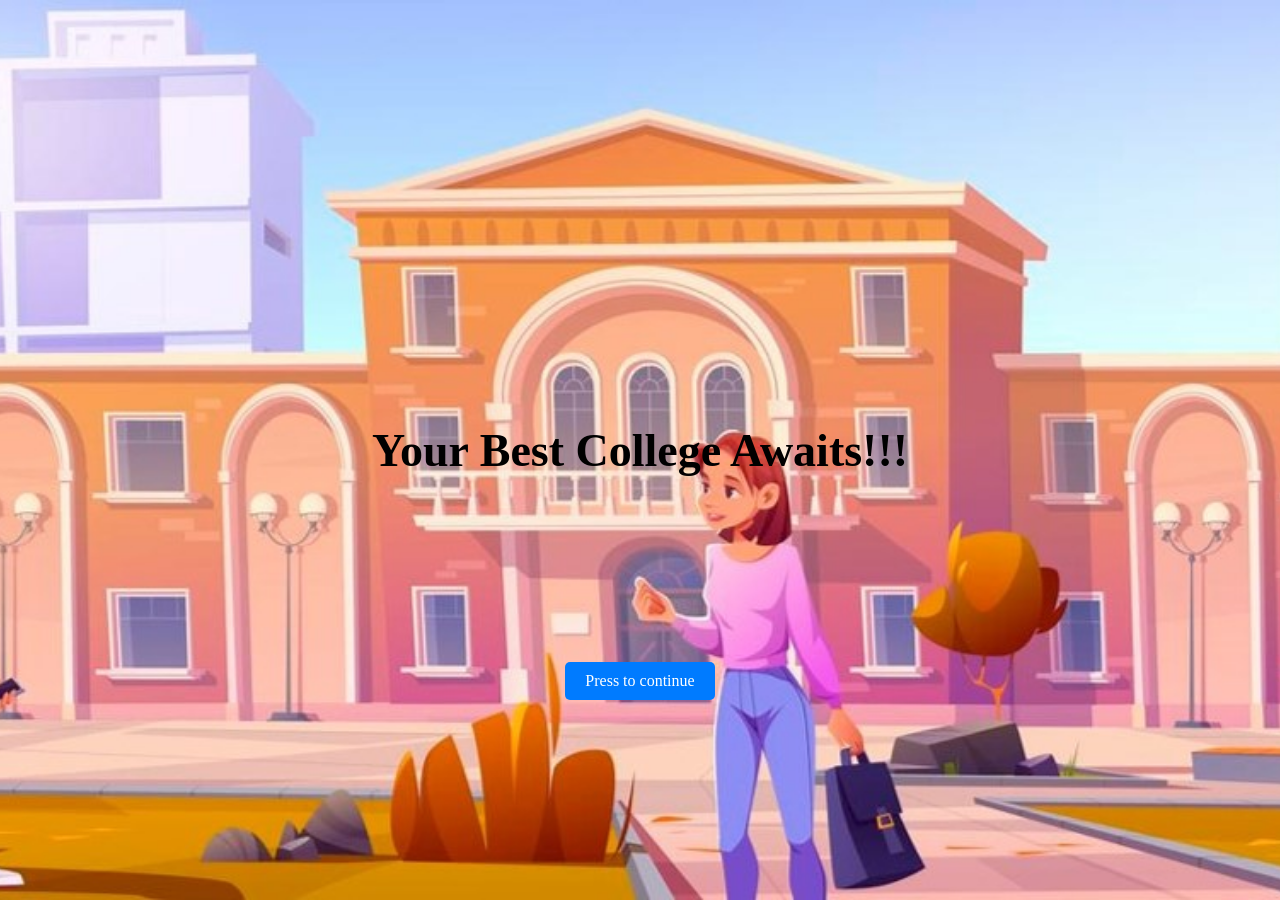
<file: index.html>
<!DOCTYPE html>
<html lang="en">
<head >
    <meta charset="UTF-8">
    <meta name="viewport" content="width=device-width, initial-scale=1.0">
    <title>Welcome Page</title>
    <link rel="website Icon" href="5.jpg">
    <style>
        body {
            margin: 0;
            padding: 0;
            overflow: hidden;
            display: flex;
            flex-wrap: wrap;
            background-image: url("5.jpg");
            background-repeat: no-repeat;
            background-size: cover;
            background-position: center;
           
        }
       
       
       
        .container {
          width: 100%;
            height: 100vh;
            display: flex;
            justify-content: center;
            align-items: center;
            position: relative;
        }
           
        
        

        .welcome-text {
            font-size: 46px;
            font-weight: bolder;
            color: black;
            opacity: 2;
            transform: translateY(-100px);
            transition: opacity 1s ease, transform 1s ease;
            align-items: center;
            text-align: center;
        }

        .show {
            opacity: 1;
            transform: translateY(0);
        }

        .link {
            position: absolute;
            bottom: 200px;
            text-align: center;
            width: 100%;
        }

        .button {
            display: inline-block;
            padding: 10px 20px;
            background-color: #007BFF;
            color: #fff;
            text-decoration: none;
            border-radius: 5px;
            transition: background-color 0.3s ease;
        }

        .button:hover {
            background-color: #0056b3;
        }
        

        
    </style>
</head>
<body >
    <div class="container">
        <div class="welcome-text">Your Best College Awaits!!!</div>
        <div class="link">
            <a class="button" href="main.php" target="_blank">Press to continue</a>
        </div>
    </div>
    </div>
    <script>
        window.addEventListener('load', () => {
            const welcomeText = document.querySelector('.welcome-text');
            welcomeText.classList.add('show');
        });
    </script>
</body>
</html>
</file>
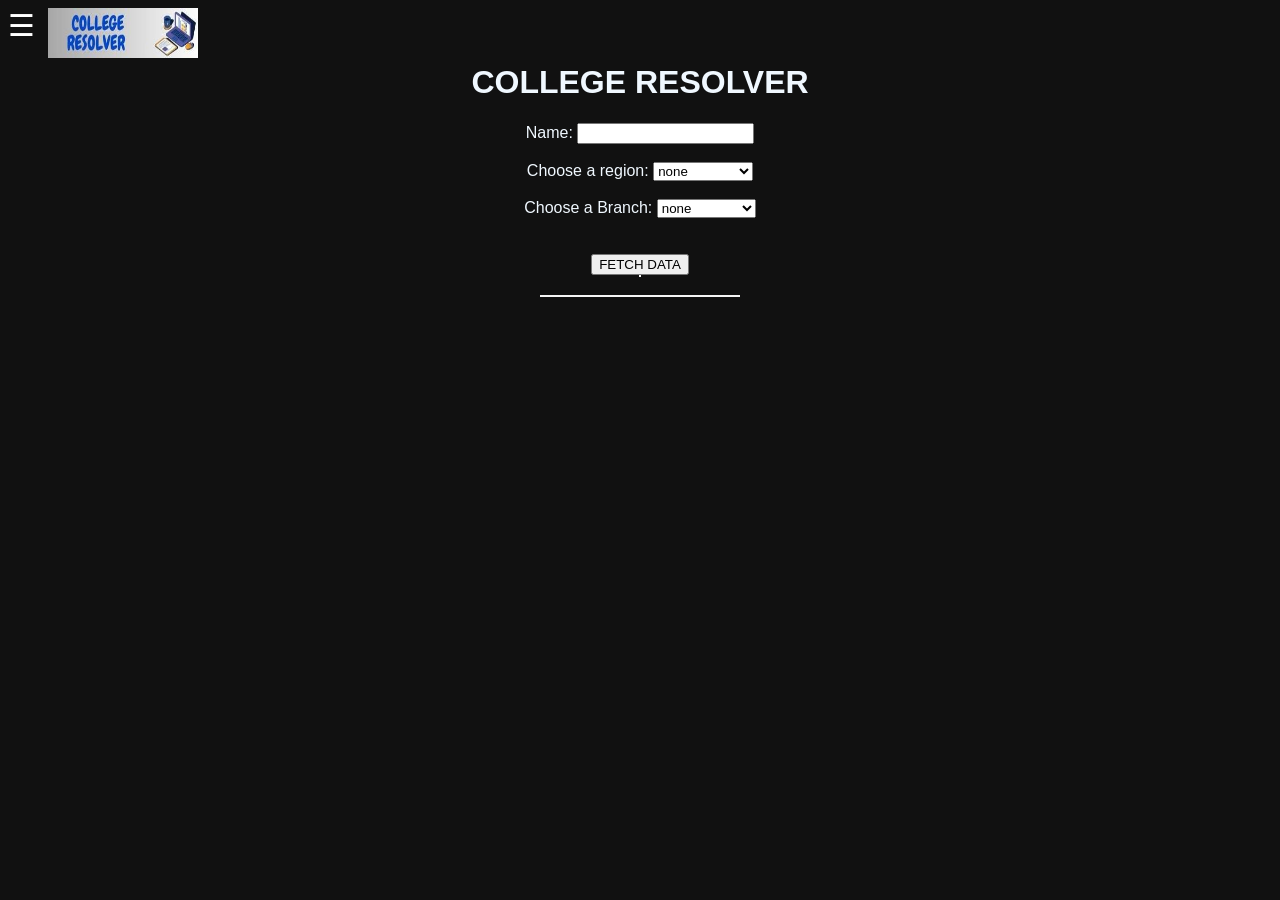
<file: main.html>
<!DOCTYPE html>
<html lang="en">
<head>
    <meta charset="UTF-8">
    <meta name="viewport" content="width=device-width, initial-scale=1.0">
    <title>COLLEGE RESOLVER</title>
    <link rel="stylesheet" href="style.css">
</head>
<body bgcolor="" align="center" text="lightblue" font-weight="bolder">
  <style>
  </style>
  </head>
  <body>
    <div style="position:relative;">
    
    <img src="4.jpeg"
    style="position:absolute;
    width: 150px;
    height: 50px;
    top: 0px;
    left: 40px;">
    
    </div>
  <div id="mySidenav" class="sidenav">
    <a href="javascript:void(0)" class="closebtn" onclick="closeNav()">&times;</a>
    <a href="page.html">About</a>
    <a href="main.html">Home</a>
    <a href="ms.html">Contact</a>
  </div>
  <div  style="font-size:30px;cursor:pointer;color: white;" onclick="openNav()" align="left">&#9776;</div>
  <script src="app.js">
  </script>
    <h1>COLLEGE RESOLVER</h1>
    <div class="form-group">
    <form action="a.php" method="post">
        <label for="name">Name:</label>
        <input type="text" class="form-control" id="name" name="" required><br><br>
        <label for="Region">Choose a region:</label>
        <select Region ="Region"  name="value_filter">
            <option value="none">none</option>
            <option value="Thane">Thane</option>
            <option value="Navi Mumbai">Navi Mumbai</option>
            <option value="Mumbai">Mumbai</option>
            <option value="Pune">Pune</option>
        </select><br><br>
        <label for="Branch">Choose a Branch:</label>
        <select Branch="Branch" name="filter_value">
            <option value="none">none</option>
            <option value="CSE(AIML)">CSE(AIML)</option>
            <option value="CSE(DS)">CSE(DS)</option>
            <option value="CSE(IT)">CSE(IT)</option>
            <option value="CSE(AI&DS)">CSE(AI&DS)</option>
            <option value="EXTC">EXTC</option>
            <option value="Mechanical">Mechanical</option>
            <option value="CIVIL">CIVIL</option>
            <option value="CE">CE</option></select><br><br></br>
            <input type="submit" name="fetch" value="FETCH DATA"><br>
            <table id='userTable'></table>
    </form><style>
    table, th, td {
      border: 1px solid whitesmoke;
      margin-left: auto;
      margin-right: auto;
    }
        </style>
        <table class="table-bordered" WIDTH="200px" name='num_rows'><br>
      
      <tbody>
        
        <tr>
          
        </tr>
      </tbody>
    </table>        
         </div>
    </body>
    </html>  
</body>
</file>
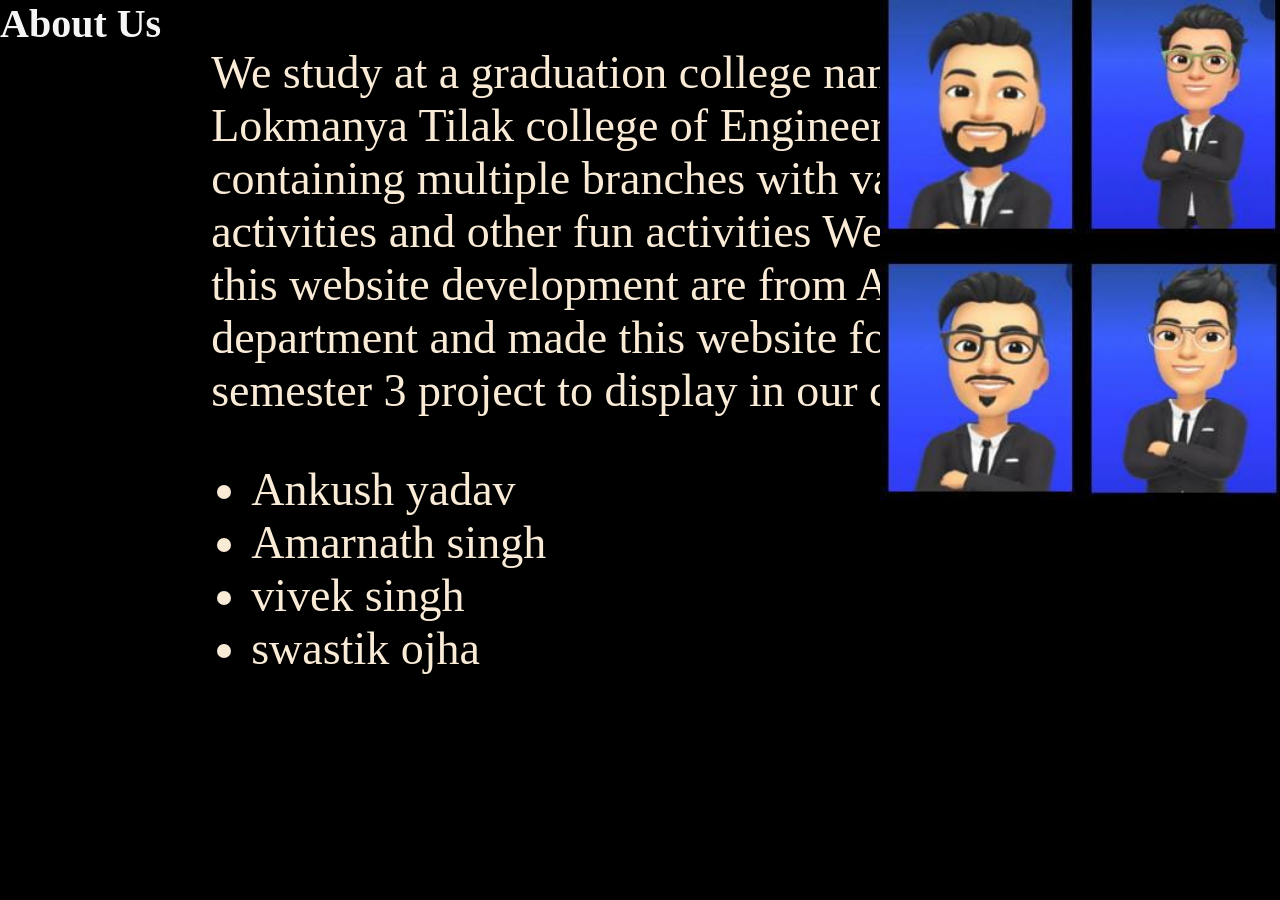
<file: page.html>
<!DOCTYPE html>
<html lang="en">
<head>
    <meta charset="UTF-8">
    <meta name="viewport" content="width=device-width, initial-scale=1.0">
    <title>About Us</title>
</head>
<body>
    <style>
         body {
            margin: 0;
            padding: 0;
            overflow: hidden;
            display: flex;
            flex-wrap: wrap;
            background-color: black;
                       
        }
        .container {
          width: 100%;
            height: 100vh;
            display: flex;
            justify-content: top;
            position: relative;
        }
           
        .welcome-text {
            font-size: 40px;
            font-weight: bolder;
            color: whitesmoke;
            opacity: 2;
            transform: translateX(-100px);
            transition: opacity 1s ease, transform 1s ease;
            top: 20;
        }
        .show {
            opacity: 1;
            transform: translateY(0);
        }
        .link {
            position: absolute;
            bottom: 200px;
            text-align: center;
            width: 100%;
        }
        #slide {
    position: absolute;
    right: -1200px;
    width: 600px;
    height: 600px;
    background: black;
    -webkit-animation: slide 0.5s forwards;
    -webkit-animation-delay: 2s;
    animation: slide 0.5s forwards;
    animation-delay: 0.5s;
}

@-webkit-keyframes slide {
    100% { right: 0; }
}

@keyframes slide {
    100% { right: 0; }
}
.slide-right {
    font-size: bolder;
    top: 100vh;
  width: 100%;
  color: antiquewhite;
  overflow: hidden;
  margin-left: 0;
  max-width: 0;
}

.slide-right h2 {
  animation: 2s slide-right;
  animation-delay: 2s;
}

@keyframes slide-right {
  from {
    margin-left: -100px;
  }

  to {
    margin-left: 100px;
  }
}
    </style>
    <div class="container">
        <div class="link"></div>
        <div>
            <img id="slide" src="ak1.jpeg">
        </div>
        <div class="welcome-text">About Us</div>
        <script>
            window.addEventListener('load', () => {
                const welcomeText = document.querySelector('.welcome-text');
                welcomeText.classList.add('show');
            });
        </script>
</body>
</html>
<html>
    <body>
        
    <style>
        .slide-right {
            font-size: 46px;
            top: 20px;
  width: 100%;
  overflow: hidden;
  margin-left: 50px;
  max-width: 900px

}



@keyframes slide-right {
  from {
    margin-left: -400px;
  }

  to {
    margin-left: 100vh;
  }
}
    </style>
     
    </script>
    <div class="slide-right">
        <p>We study at a graduation college named Lokmanya Tilak college of Engineering containing multiple branches with various activities and other fun activities
            We the team of this website development are from AIML department and made this website for our semester 3 project to display in our college<br>
           <ul> <li>Ankush yadav<br></li>
            <li>Amarnath singh<br></li>
           <li> vivek singh<br></li>
            <li>swastik ojha<br></li>
            </ul><p></div>
             <style> #slide {
                position: absolute;
                right: -1200px;
                width: 400px;
                height: 500px;
                background: black;
                -webkit-animation: slide 0.5s forwards;
                -webkit-animation-delay: 2s;
                animation: slide 0.5s forwards;
                animation-delay: 0.5s;
            }
            
            @-webkit-keyframes slide {
                100% { right: 0; }
            }
            
            @keyframes slide {
                100% { right: 0; }
            }
                </style>
               <div> <img id="slide" src="k.jpeg"></div>
    </body>
</html>
</file>
<file: style.css>
body {
    background-color: #111;
    justify-content: center;
    font-family: Arial, Helvetica, sans-serif;
    color:aliceblue;
  } 
  .sidenav {
height: 100%;
width: 0;
position: fixed;
top: 0;
left: 0;
background-color: #111;
overflow-x: hidden;
transition: 0.5s;
padding-top: 60px;
}

.sidenav a {
padding: 8px 8px 8px 32px;
text-decoration: none;
font-size: 25px;
color: #818181;
display: block;
transition: 0.3s;
}

.sidenav a:hover {
color: #f1f1f1;
}

.sidenav .closebtn {
position: absolute;
top: 0;
right: 25px;
font-size: 36px;
margin-left: 50px;
}

@media screen and (max-height: 450px) {
.sidenav {padding-left: 15px;}
.sidenav a {font-size: 300px;}
}
</file>
